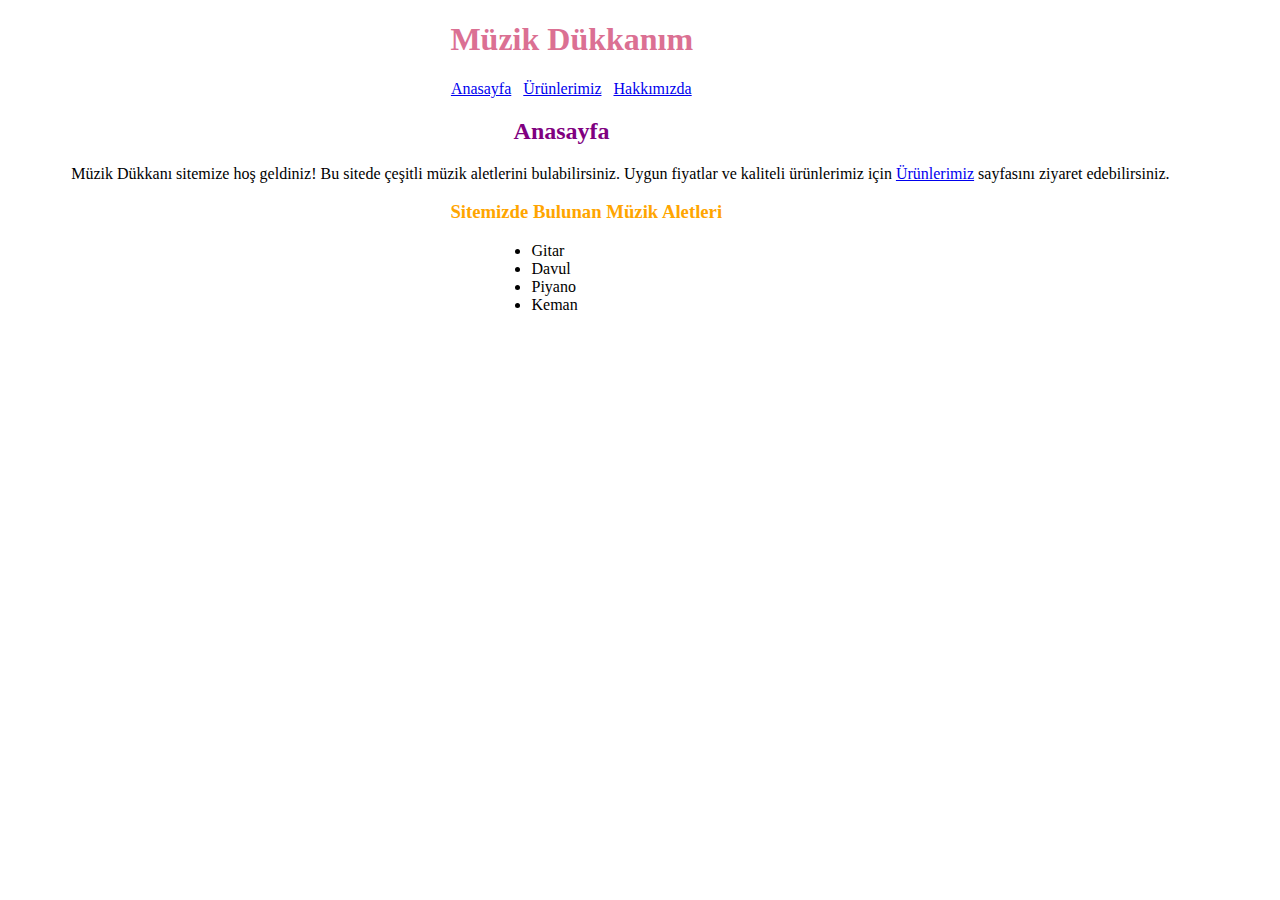
<file: pd.css-1/index.html>
<!DOCTYPE html>
<html lang="en">
<head>
    <meta charset="UTF-8">
    <meta http-equiv="X-UA-Compatible" content="IE=edge">
    <meta name="viewport" content="width=device-width, initial-scale=1.0">
    <title>Müzik Dükkanı </title>
    <link rel="stylesheet" href="style.css">
</head>
<body>

<h1 class="h-pink">Müzik Dükkanım</h1>
<ul class="text">
    <li class="list"><a href="index.html">Anasayfa</a></li>
    <li class="list"><a href="urunler.html">Ürünlerimiz</a></li>
    <li class="list"><a href="hakkimiz.html">Hakkımızda</a></li>
</ul>
<h2 class="h-purple">Anasayfa</h2>
<p class="compo">Müzik Dükkanı sitemize hoş geldiniz! Bu sitede çeşitli müzik aletlerini bulabilirsiniz. Uygun fiyatlar ve kaliteli ürünlerimiz için <a href="urunler.html">Ürünlerimiz</a> sayfasını ziyaret edebilirsiniz.</p>
<h3 class="h-orange">Sitemizde Bulunan Müzik Aletleri</h3>
<ul>
    <li>Gitar</li>
    <li>Davul</li>
    <li>Piyano</li>
    <li>Keman</li>
</ul>

    
</body>
</html>
</file>
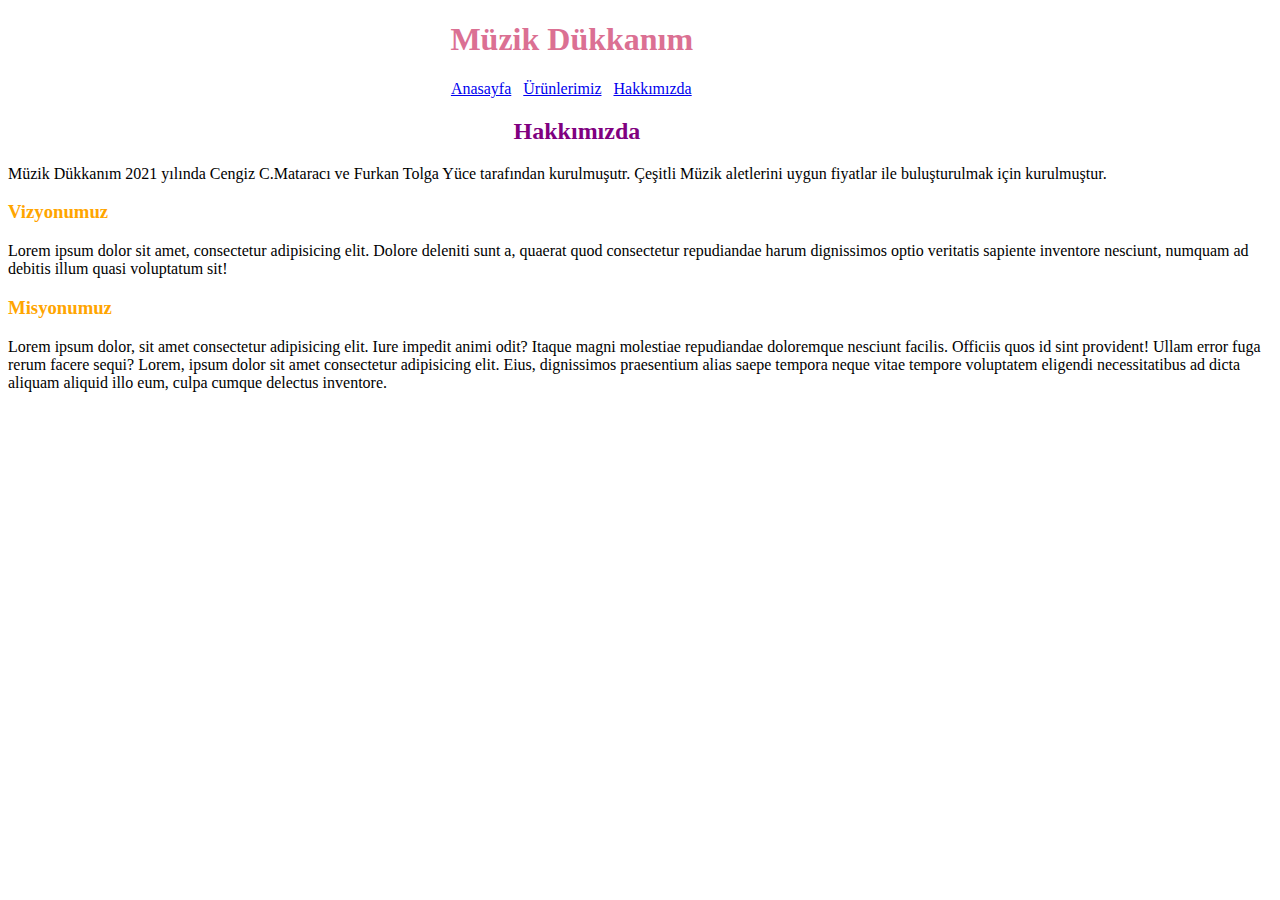
<file: pd.css-1/hakkimiz.html>
<!DOCTYPE html>
<html lang="en">
<head>
    <meta charset="UTF-8">
    <meta http-equiv="X-UA-Compatible" content="IE=edge">
    <meta name="viewport" content="width=device-width, initial-scale=1.0">
    <title>Müzik Dükkanım</title>
    <link rel="stylesheet" href="style.css">
</head>
<body>
    <h1 class="h-pink">Müzik Dükkanım</h1>
<ul class="text">
    <li class="list"><a href="index.html">Anasayfa</a></li>
    <li class="list"><a href="urunler.html">Ürünlerimiz</a></li>
    <li class="list"><a href="hakkimiz.html">Hakkımızda</a></li>
</ul>

<h2 class="h-purple">Hakkımızda</h2>
<p>Müzik Dükkanım 2021 yılında Cengiz C.Mataracı ve Furkan Tolga Yüce tarafından kurulmuşutr. Çeşitli Müzik aletlerini uygun fiyatlar ile buluşturulmak için kurulmuştur.</p>
<h3 class="hood">Vizyonumuz</h3>
<p>Lorem ipsum dolor sit amet, consectetur adipisicing elit. Dolore deleniti sunt a, quaerat quod consectetur repudiandae harum dignissimos optio veritatis sapiente inventore nesciunt, numquam ad debitis illum quasi voluptatum sit!</p>
<h3 class="hood">Misyonumuz</h3>
<p>Lorem ipsum dolor, sit amet consectetur adipisicing elit. Iure impedit animi odit? Itaque magni molestiae repudiandae doloremque nesciunt facilis. Officiis quos id sint provident! Ullam error fuga rerum facere sequi? Lorem, ipsum dolor sit amet consectetur adipisicing elit. Eius, dignissimos praesentium alias saepe tempora neque vitae tempore voluptatem eligendi necessitatibus ad dicta aliquam aliquid illo eum, culpa cumque delectus inventore.</p>

</body>
</html>
</file>
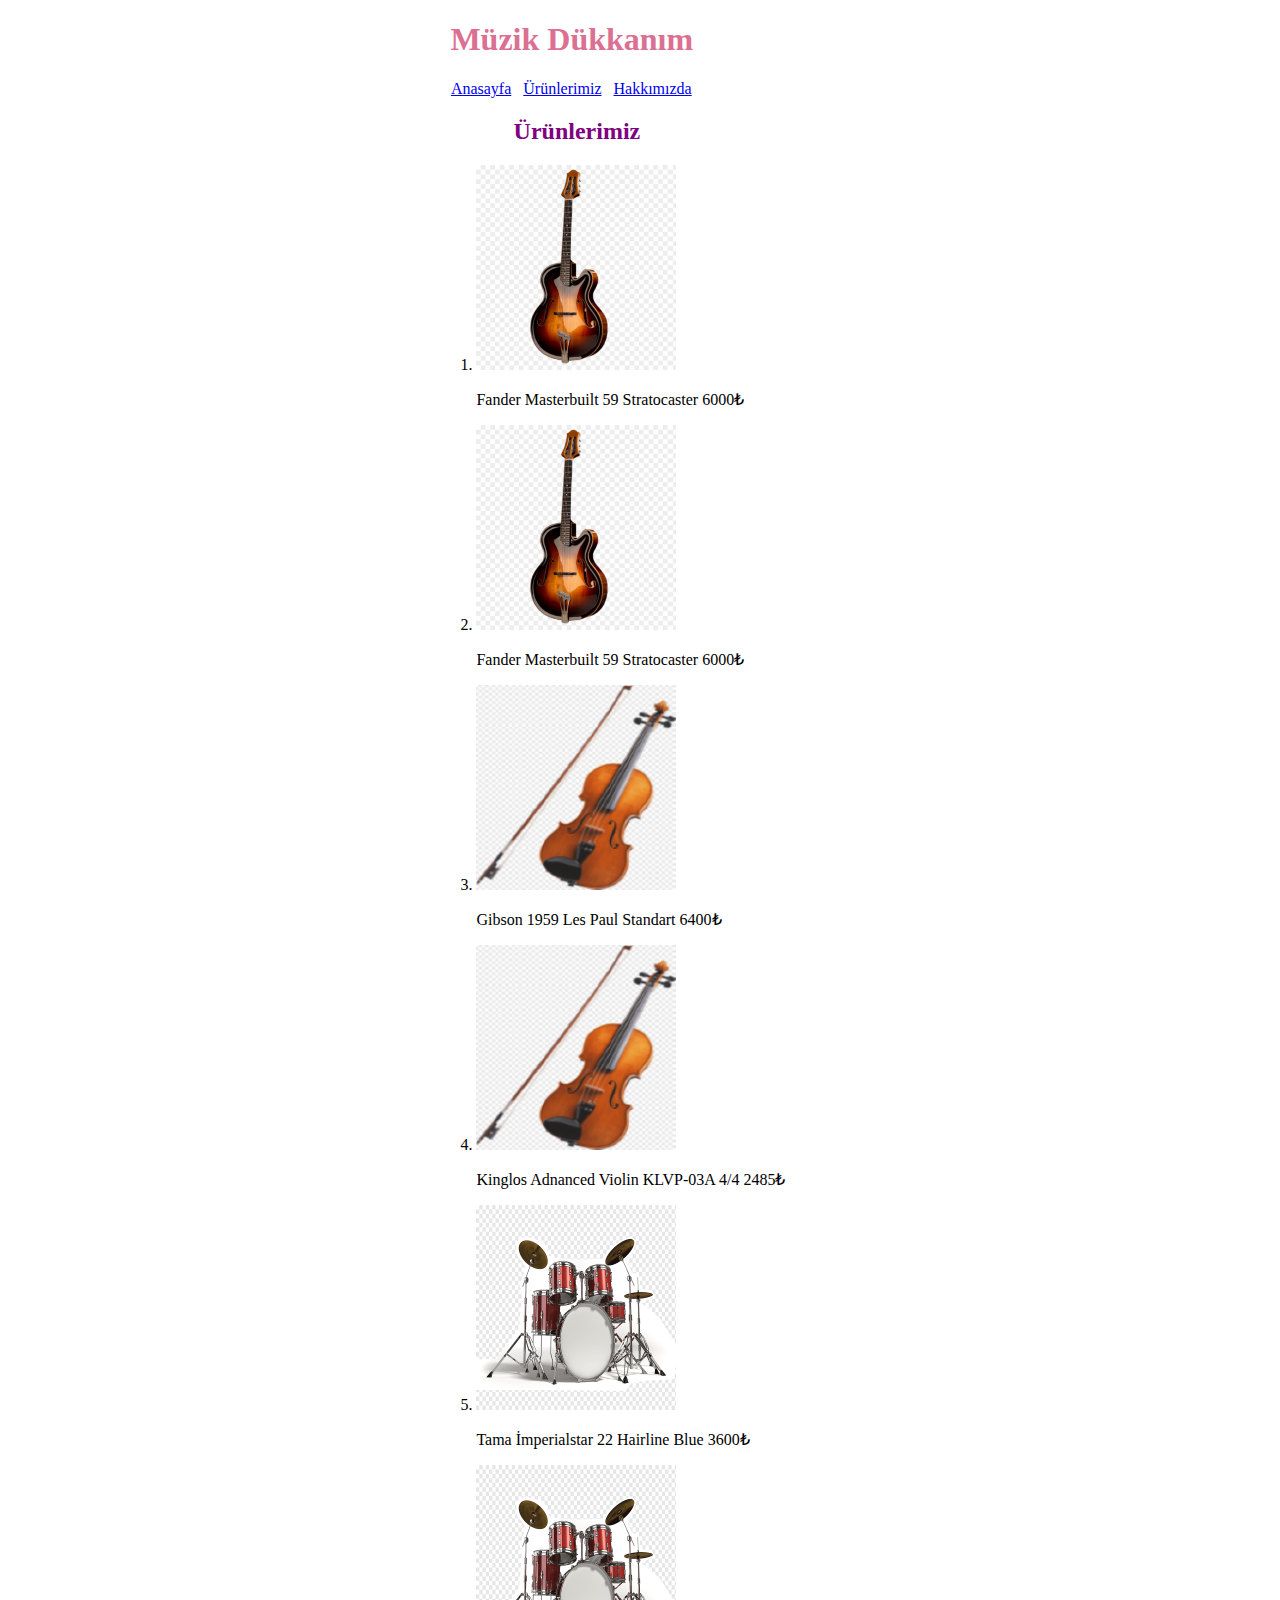
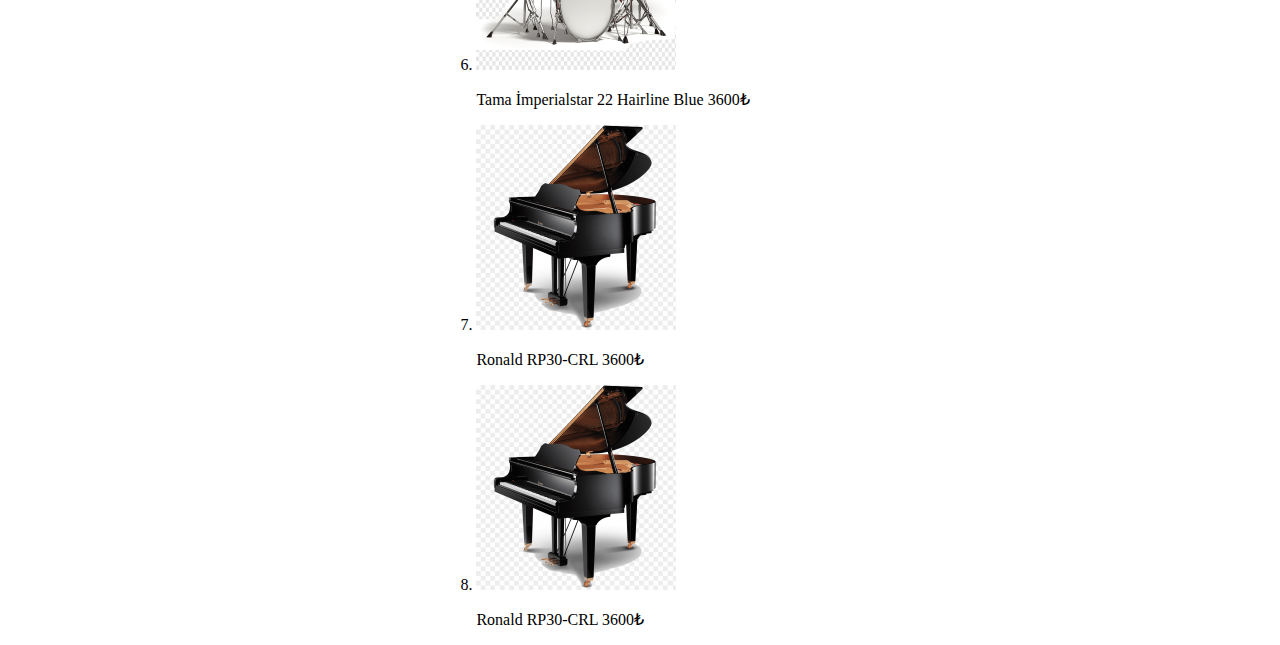
<file: pd.css-1/urunler.html>
<!DOCTYPE html>
<html lang="en">
<head>
    <meta charset="UTF-8">
    <meta http-equiv="X-UA-Compatible" content="IE=edge">
    <meta name="viewport" content="width=device-width, initial-scale=1.0">
    <title>Müzik Dükkanım</title>
    <link rel="stylesheet" href="style.css">
</head>
<body>
    <h1 class="h-pink">Müzik Dükkanım</h1>
<ul class="text">
    <li class="list"><a href="index.html">Anasayfa</a></li>
    <li class=list><a href="urunler.html">Ürünlerimiz</a></li>
    <li class="list"><a href="hakkimiz.html">Hakkımızda</a></li>
</ul>

<h2 class="h-purple">Ürünlerimiz</h2>
<ol>
    <li>
        <img src="./images/1.png" alt="">
        <p>Fander Masterbuilt 59 Stratocaster 6000₺</p>
    </li> 
    <li>
        <img src="./images/1.png" alt="">
        <p>Fander Masterbuilt 59 Stratocaster 6000₺</p>
    </li>
    <li>
        <img src="./images/2.png" alt="">
        <p>Gibson 1959 Les Paul Standart 6400₺</p>
    </li>
    <li>
        <img src="./images/2.png" alt="">
        <p>Kinglos Adnanced Violin KLVP-03A 4/4 2485₺</p>
    </li>
    <li>
        <img src="./images/3.png" alt="">
        <p>Tama İmperialstar 22 Hairline Blue 3600₺</p>
    </li>
    <li>
        <img src="./images/3.png" alt="">
        <p>Tama İmperialstar 22 Hairline Blue 3600₺</p>
    </li>
    <li>
        <img src="./images/4.png" alt="">
        <p>Ronald RP30-CRL 3600₺</p>
    </li>
    <li>
        <img src="./images/4.png" alt="">
        <p>Ronald RP30-CRL 3600₺</p>
    </li>
</ol>











</body>
</html>
</file>
<file: pd.css-1/style.css>
.h-pink { 
    margin-left: auto;
    margin-right: auto;
    width: 30%;
    color: palevioletred;
}

.hood {
    color: orange;
}

.h-purple {color: purple;
    margin-left: auto;
    margin-right: auto;
    width: 20%;
}
.h-orange {color:orange;
    margin-left: auto;
    margin-right: auto;
    width: 30%;
}



.text {
    width: 20%;
    text-align: center;
    display: table;
    margin-left: 31.4%;
    
    
}
.list {
    display: inline-block;
    display: table-cell;
 }

.compo {
    margin-left: auto;
    margin-right: auto;
    width: 90%;
}

ul li {
    margin-left: auto;
    margin-right: auto;
    width: 21%;
}

ol li {
    margin-left: auto;
    margin-right: auto;
    width: 30%;
}
</file>
